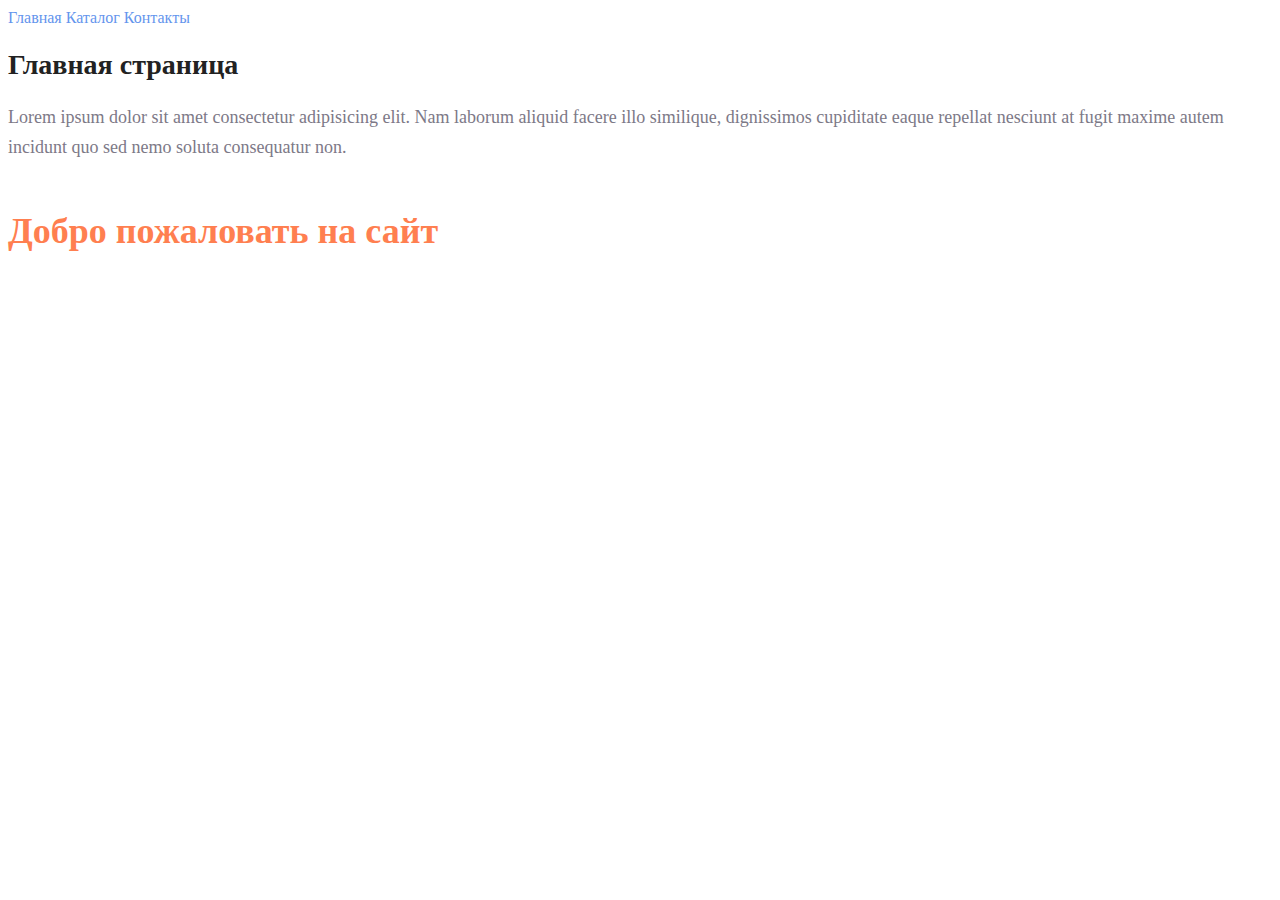
<file: index.html>
<!DOCTYPE html>
<html lang="ru">

<head>
	<meta charset="UTF-8">
	<meta name="viewport" content="width=device-width, initial-scale=1.0">
	<title>Главная</title>
	<link rel="stylesheet" href="style.css">
</head>

<body>
	<a class="menu__link" href="index.html">Главная</a>
	<a class="menu__link" href="catalog/catalog.html">Каталог</a>
	<a class="menu__link" href="">Контакты</a>
	<h1 class="title">Главная страница</h1>
	<p class="text">Lorem ipsum dolor sit amet consectetur adipisicing elit. Nam laborum aliquid facere illo similique, dignissimos
		cupiditate eaque repellat nesciunt at fugit maxime autem incidunt quo sed nemo soluta consequatur non.</p>
	<h2 class="subtitle">Добро пожаловать на сайт</h2>

</body>

</html>
</file>
<file: style.css>
a{
	text-decoration: none;
}
.menu__link {
	color: cornflowerblue;
	font-size: 16px;
	line-height: 20px;
}
.title {
	color: #222222;
	font-size: 28px;
	line-height: 36px;
	font-weight: bold;
}
.text{
	font-style: normal;
	font-weight: 300;
	font-size: 18px;
	line-height: 30px;
	color: #7D7987;
}
.subtitle {
	color: coral;
	font-style: normal;
	font-weight: 700;
	font-size: 36px;
	line-height: 80px;
}
</file>
